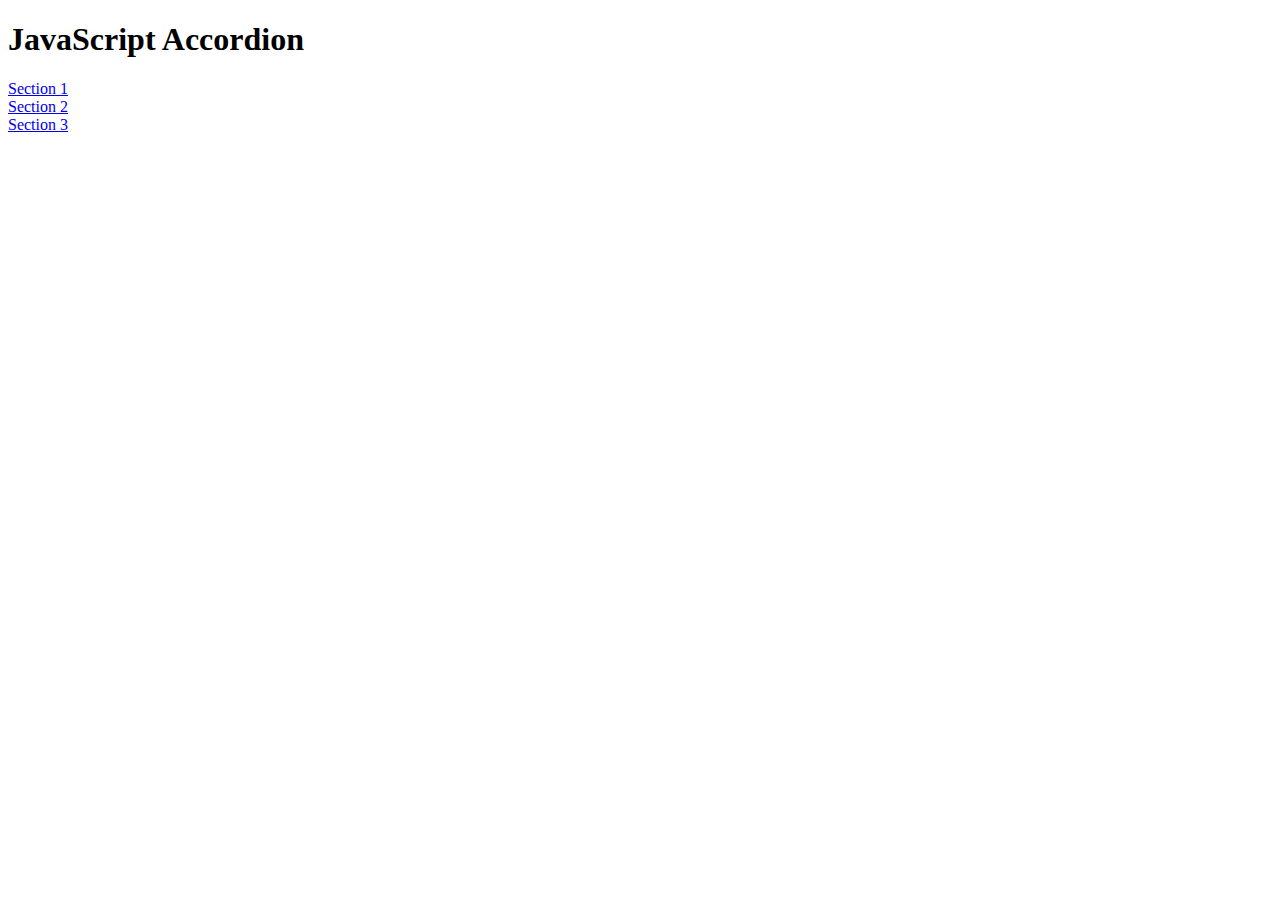
<file: accordian/index.html>
<!DOCTYPE html>
<html lang="en">
<head>
    <meta charset="UTF-8">
    <meta http-equiv="X-UA-Compatible" content="IE=edge">
    <meta name="viewport" content="width=device-width, initial-scale=1.0">
    <title>JavaScript Accordion</title>
    <link href="styles.css" rel="stylesheet" type="text/css">
</head>
<body>

    <h1>JavaScript Accordion</h1>

    <div class="accordion">

        <div>
            <a onclick="message('section-1')" href="#">Section 1</a>
        </div>
        <div class="accordion-section" id="section-1">
            <h2 >Section 1</h2>
            <p>Lorem ipsum dolor sit amet consectetur adipisicing elit. Aliquam, odio?</p>
            <p>Ipsum dolor sit amet.</p>
        </div>

        <div>
            <a onclick="message('section-2')" href="#">Section 2</a>
        </div>
        <div class="accordion-section" id="section-2">
            <h2>Section 2</h2>
            <p>Sit amet consectetur adipisicing elit. Doloremque nobis eos tempore incidunt eaque inventore?</p>
            <p>Lorem, ipsum dolor.</p>
        </div>

        <div>
            <a onclick="message('section-3')" href="#">Section 3</a>
        </div>
        <div class="accordion-section" id="section-3">
            <h2>Section 3</h2>
            <p>Dolor sit amet consectetur, adipisicing elit lorem ipsum.</p>
        </div>

    </div>

    <script src="accordion.js"></script>
    
</body>
</html>
</file>
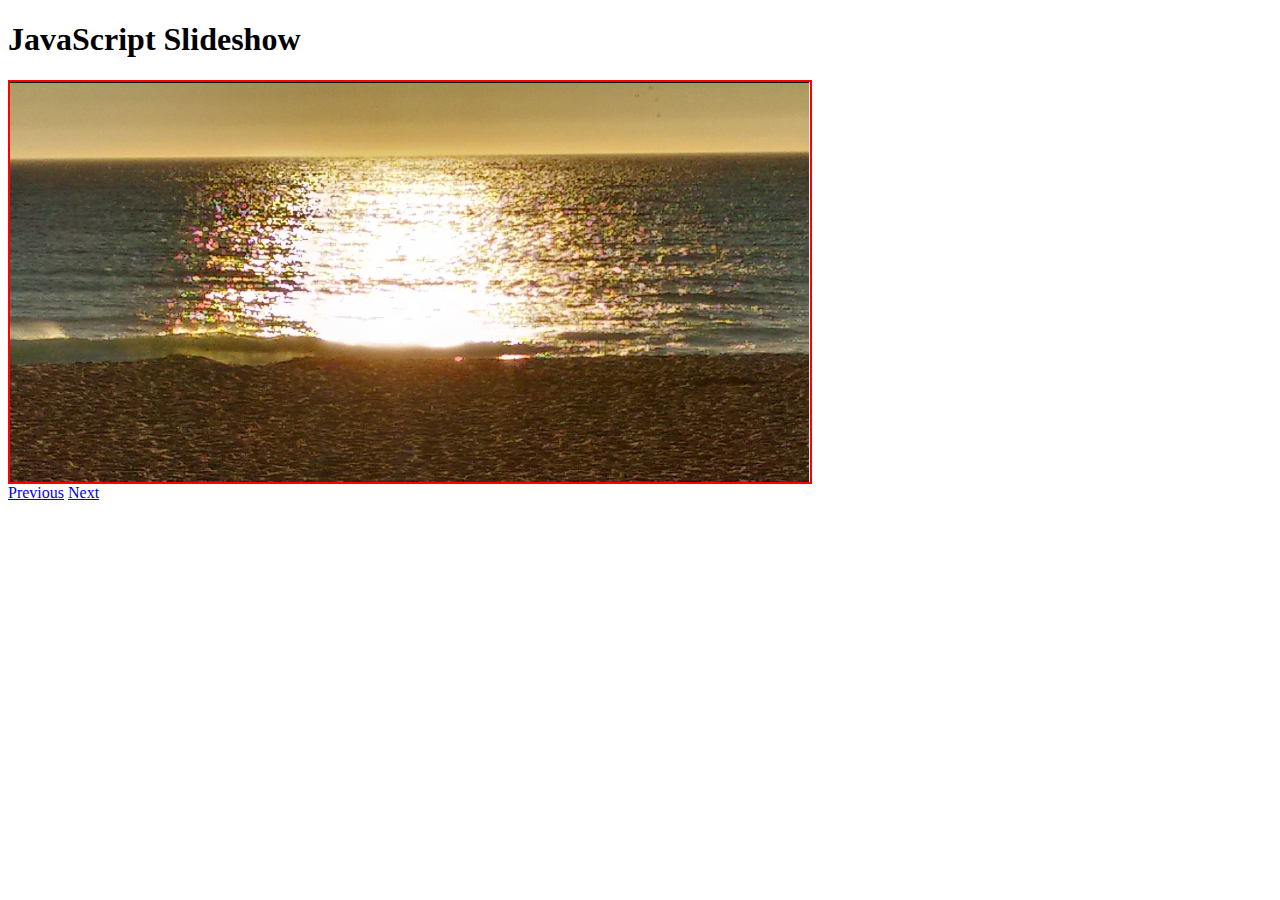
<file: slideshow/index.html>
<!DOCTYPE html>
<html lang="en">
<head>
    <meta charset="UTF-8">
    <meta http-equiv="X-UA-Compatible" content="IE=edge">
    <meta name="viewport" content="width=device-width, initial-scale=1.0">
    <title>JavaScript Slideshow</title>
    <link href="styles.css" type="text/css" rel="stylesheet">
</head>
<body>

    <h1>JavaScript Slideshow</h1>

    <div class="slideshow">

        <div class="slide">
            <img src="images/beach.png">
        </div>

        <div class="slide">
            <img src="images/city.jpg">
        </div>

        <div class="slide">
            <img src="images/hills.jpg">
        </div>

        <div class="slide">
            <img src="images/red.png">
        </div>
        
    </div>
    <div class="nav">
        <a href="#" onclick="previous()">Previous</a>
        <a href="#" onclick="next()">Next</a>
    </div>

    <script src="slideshow.js"></script>
    
</body>
</html>
</file>
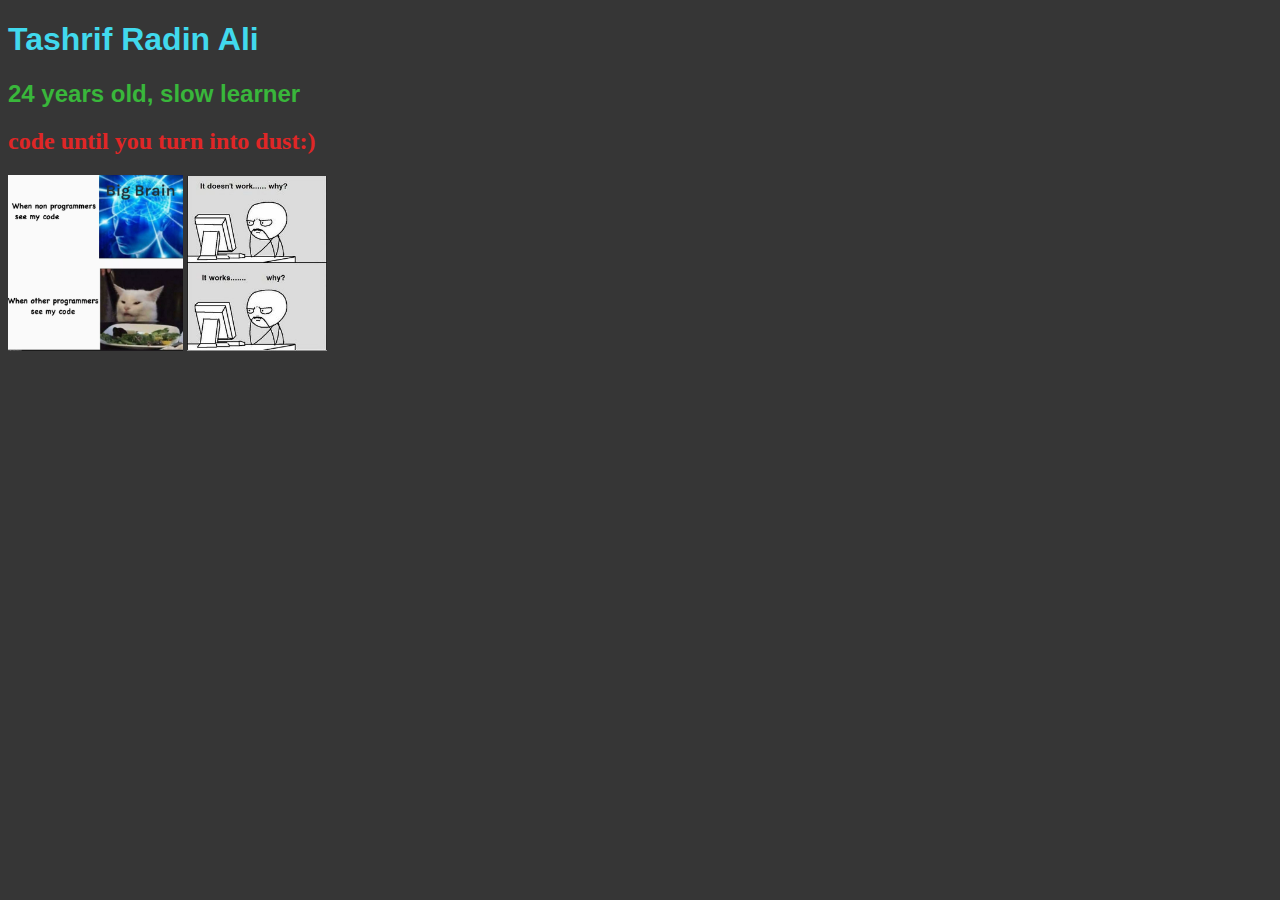
<file: week5/index.html>
<!DOCTYPE html>
<html lang="en">
<head>
    <meta charset="UTF-8">
    <meta name="viewport" content="width=device-width, initial-scale=1.0">
    <title>Document</title>
</head>
<body style="background-color: rgb(54, 54, 54);">
    
    <h1 style="color: rgb(65, 217, 237); font-family:'Lucida Sans', 'Lucida Sans Regular', 'Lucida Grande', 'Lucida Sans Unicode', Geneva, Verdana, sans-serif;">Tashrif Radin Ali</h1>
    <h2 style="color: rgb(57, 183, 59); font-family: 'Segoe UI', Tahoma, Geneva, Verdana, sans-serif;">24 years old, slow learner</h2>
    <h2 style="color: rgb(224, 38, 38);font-family: cursive;"> code until you turn into dust:)</h2>
    <img src="./meme2.webp" style="width: 175px;">
    <img src="./meme.png" style="width: 140px;">

</body>
</html>
</file>
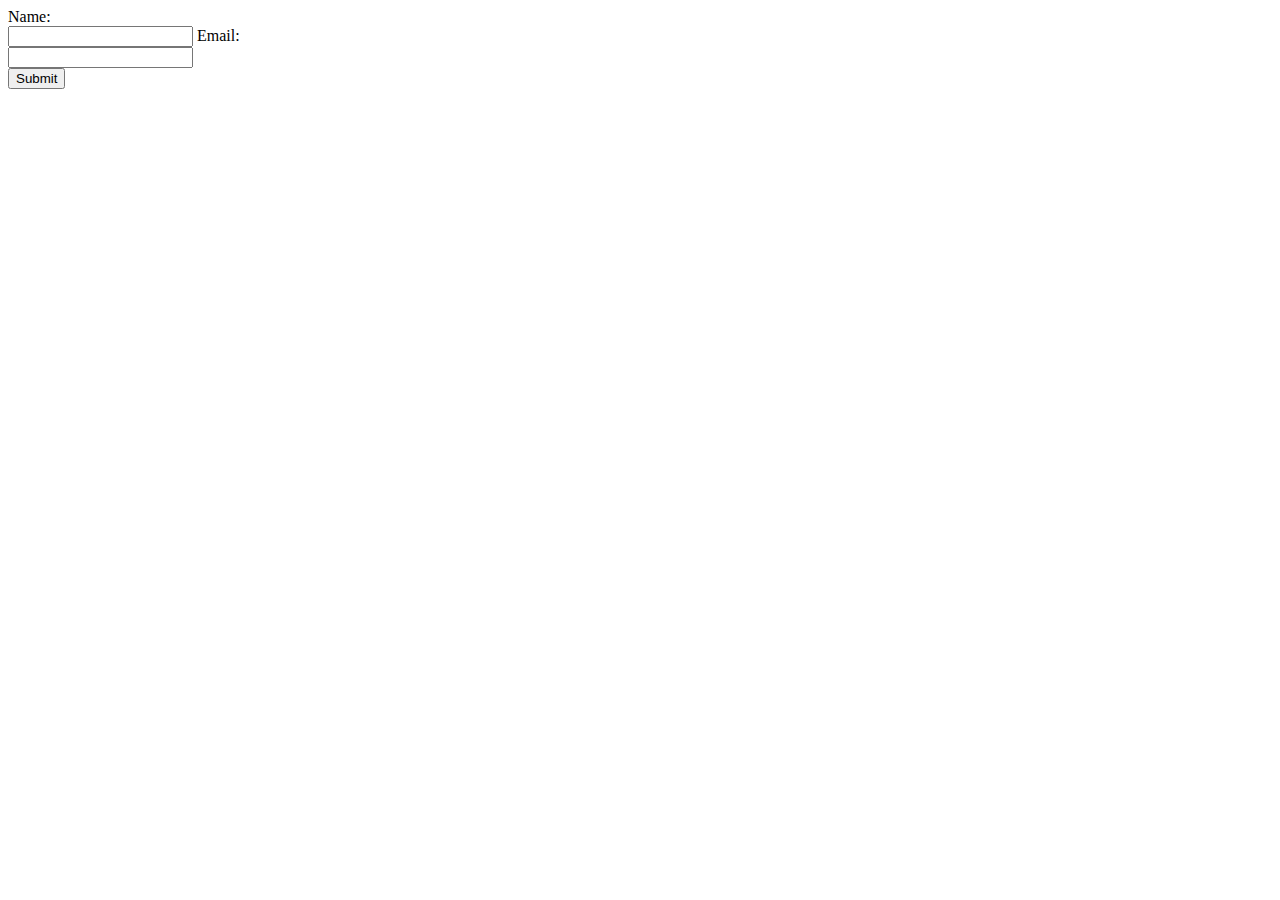
<file: week7/index.html>
<!DOCTYPE html>
<html lang="en">
<head>
    <meta charset="UTF-8">
    <meta name="viewport" content="width=device-width, initial-scale=1.0">
    <title>Document</title>
</head>
<body>
    <form>
        <label for ="name">Name:</label>
        <br/>
        <input type ="text" name ="name" id ="name"/>
        <label for ="email">Email:</label>
        <br/>
        <!--phone, message-->
        <input type ="text" name ="email" id ="email"/>
        <div id="name-error" style="color: red;"></div>
        <button id ="submit">Submit</button>
    </form>
    <script src="./script.js"></script>
</body>
</html>
</file>
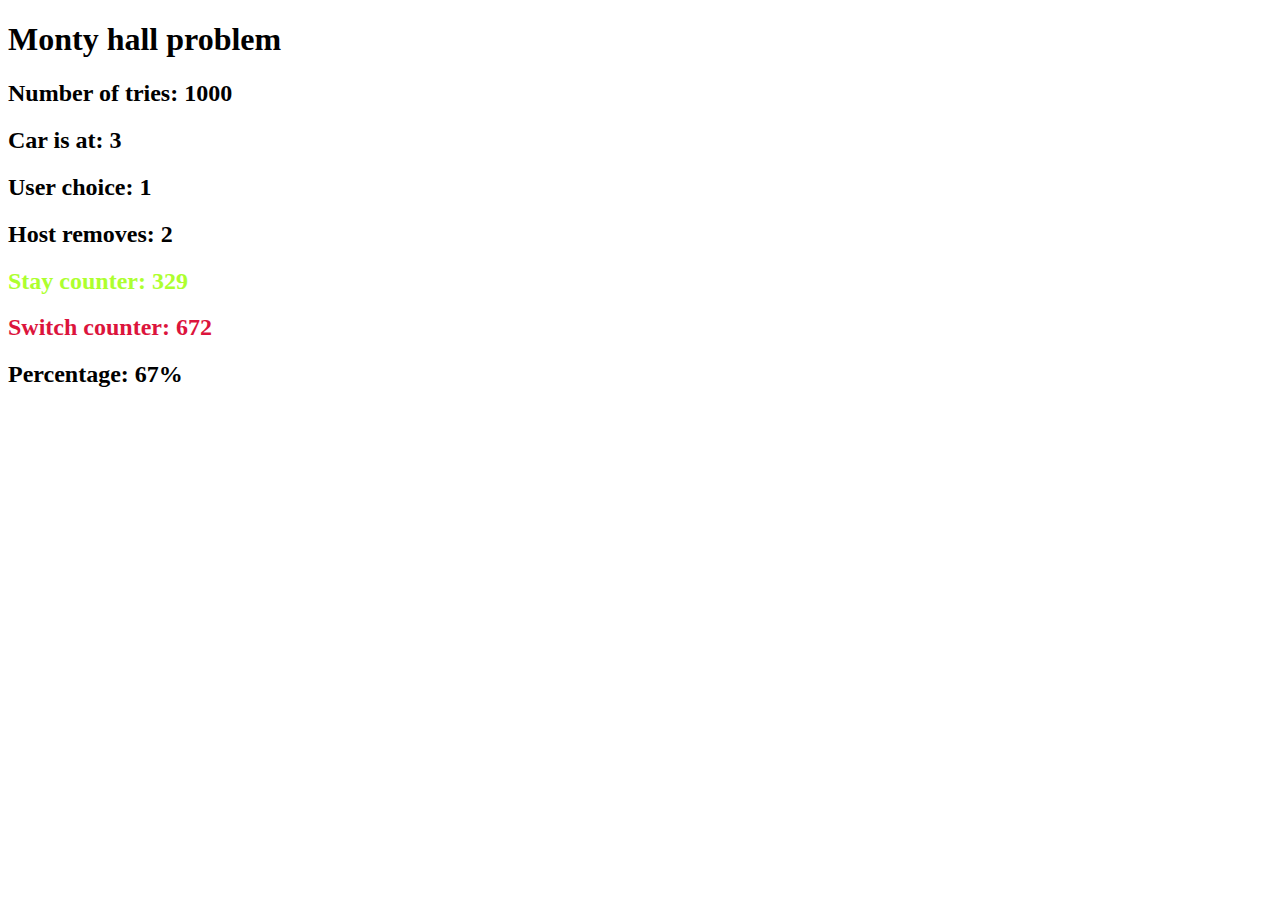
<file: week10/demo.html>
<!DOCTYPE html>
<html lang="en">
<head>
    <meta charset="UTF-8">
    <meta name="viewport" content="width=device-width, initial-scale=1.0">
    <title>Monty hall</title>
    <script src="./js.js"></script>
</head>
<body>
    <h1 id="heading">Monty hall problem</h1>
    <h2 id="tries"></h2>
    <h2 id="Random"></h2>
    <h2 id="Choice"></h2>
    <h2 id="Remove"></h2>
    <h2 id="Stay" style="color: greenyellow;"></h2>
    <h2 id="Switch" style="color:crimson"></h2>
    <h2 id="Percent"></h2>
</body>
</html>
</file>
<file: accordian/styles.css>
.accordion-section {
    display:none;
}
</file>
<file: slideshow/styles.css>
.slideshow {
    border: 2px solid red;
    width: 800px;
    height: 400px;
    position: relative;

}

.slide{
    width: 800px;
    height: 400px;
    position: absolute;
    top:0;
    left: 0;
    display: none;
    overflow: hidden;
}

.slide:first-child{
    display:block;

}
</file>
